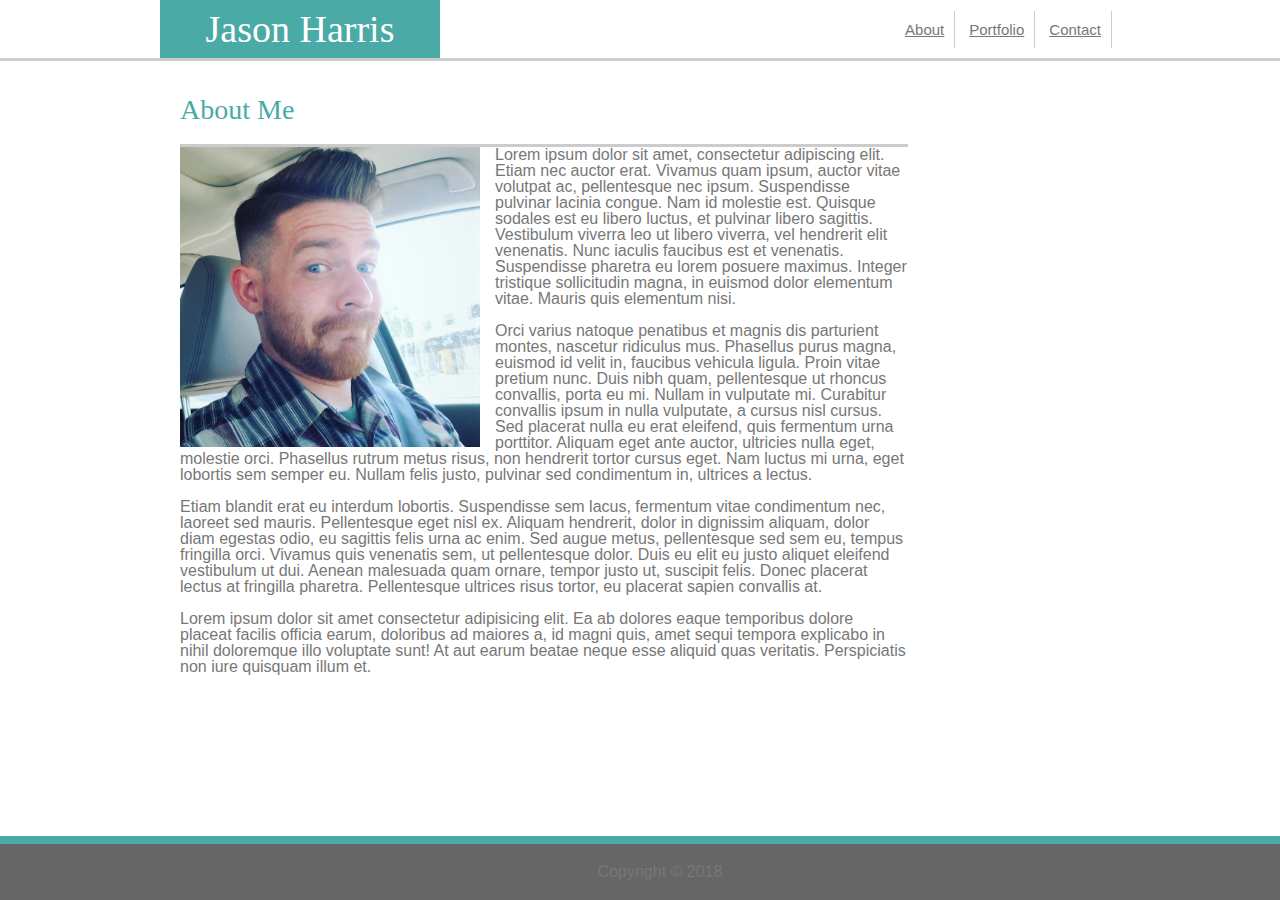
<file: index.html>
<!DOCTYPE html>
<html lang="en">

<head>
    <meta charset="UTF-8">
    <meta name="viewport" content="width=device-width, initial-scale=1.0">
    <meta http-equiv="X-UA-Compatible" content="ie=edge">
    <link rel="stylesheet" type="text/css" href="assets/css/reset.css">
    <link rel="stylesheet" type="text/css" href="assets/css/style.css">
    <title>About Me</title>
</head>

<body>
    <header id=Header>
        <div id=headerwrapper>
    
            <h1>Jason Harris</h1>
            <div class=Nav>
                <nav id=navLink>
                    <a href="index.html">About</a>
                    <a href="portfolio.html" target="_blank">Portfolio</a>
                    <a href="contact.html" target="_blank">Contact</a>
                </nav>
            </div>
    
        </div>
    </header>

    <div class=Wrapper>

        <section class=maincontent>
            <div id=contentwrapper>
                <h2>About Me</h2>
                <img src="assets/images/IMG_20180619_180745_683.jpg">

                <p>
                    Lorem ipsum dolor sit amet, consectetur adipiscing elit. Etiam nec auctor erat. Vivamus quam ipsum,
                    auctor vitae volutpat ac, pellentesque nec ipsum. Suspendisse pulvinar lacinia congue. Nam id
                    molestie est. Quisque sodales est eu libero luctus, et pulvinar libero sagittis. Vestibulum viverra
                    leo ut libero viverra, vel hendrerit elit venenatis. Nunc iaculis faucibus est et venenatis.
                    Suspendisse pharetra eu lorem posuere maximus. Integer tristique sollicitudin magna, in euismod
                    dolor elementum vitae. Mauris quis elementum nisi.<br><br>
                    <p>
                        Orci varius natoque penatibus et magnis dis parturient montes, nascetur ridiculus mus.
                        Phasellus purus magna, euismod id velit in, faucibus vehicula ligula. Proin vitae pretium nunc.
                        Duis nibh quam, pellentesque ut rhoncus convallis, porta eu mi. Nullam in vulputate mi.
                        Curabitur convallis ipsum in nulla vulputate, a cursus nisl cursus. Sed placerat nulla eu erat
                        eleifend, quis fermentum urna porttitor. Aliquam eget ante auctor, ultricies nulla eget,
                        molestie orci. Phasellus rutrum metus risus, non hendrerit tortor cursus eget. Nam luctus mi
                        urna, eget lobortis sem semper eu. Nullam felis justo, pulvinar sed condimentum in, ultrices a
                        lectus.<br><br>
                    </p>
                    <p>
                        Etiam blandit erat eu interdum lobortis. Suspendisse sem lacus, fermentum vitae condimentum
                        nec, laoreet sed mauris. Pellentesque eget nisl ex. Aliquam hendrerit, dolor in dignissim
                        aliquam, dolor diam egestas odio, eu sagittis felis urna ac enim. Sed augue metus, pellentesque
                        sed sem eu, tempus fringilla orci. Vivamus quis venenatis sem, ut pellentesque dolor. Duis eu
                        elit eu justo aliquet eleifend vestibulum ut dui. Aenean malesuada quam ornare, tempor justo
                        ut, suscipit felis. Donec placerat lectus at fringilla pharetra. Pellentesque ultrices risus
                        tortor, eu placerat sapien convallis at.<br><br>
                    </p>
                    <p>Lorem ipsum dolor sit amet consectetur adipisicing elit. Ea ab dolores eaque temporibus dolore
                        placeat facilis officia earum, doloribus ad maiores a, id magni quis, amet sequi tempora
                        explicabo in nihil doloremque illo voluptate sunt! At aut earum beatae neque esse aliquid quas
                        veritatis. Perspiciatis non iure quisquam illum et.</p><br>



            </div>

        </section>
    </div>
    <footer>
        <p>Copyright &copy 2018 </p>
    </footer>
</body>

</html>
</file>
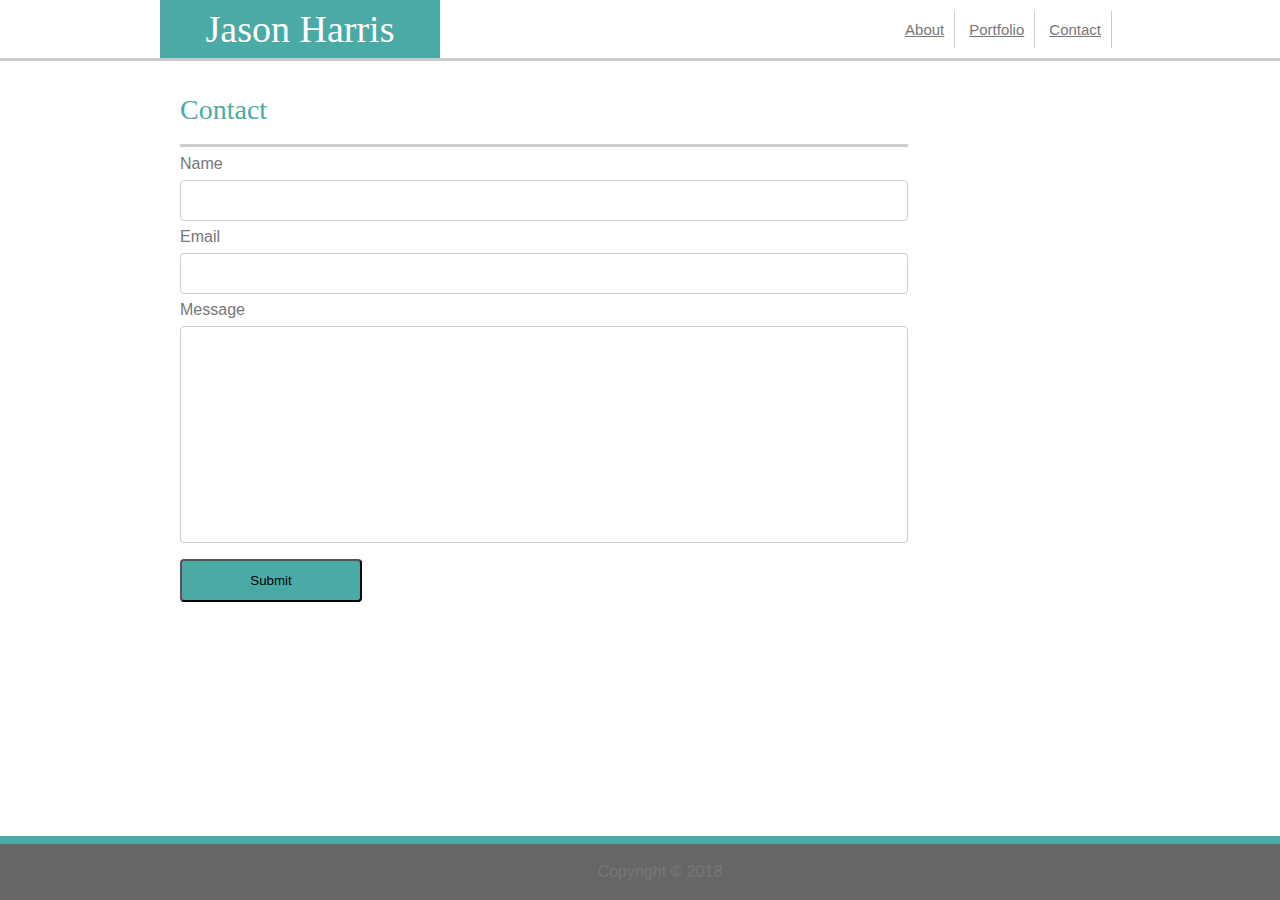
<file: contact.html>
<!DOCTYPE html>
<html lang="en">

<head>
    <meta charset="UTF-8">
    <meta name="viewport" content="width=device-width, initial-scale=1.0">
    <meta http-equiv="X-UA-Compatible" content="ie=edge">
    <link rel="stylesheet" type="text/css" href="assets/css/reset.css">
    <link rel="stylesheet" type="text/css" href="assets/css/style.css">
    <title>Document</title>

<body background="https://www.toptal.com/designers/subtlepatterns/patterns/full-bloom.png">

    <header id=Header>
        <div id=headerwrapper>

            <h1>Jason Harris</h1>

            <div id=navLink>
                <a href="index.html">About</a>
                <a href="portfolio.html" target="_blank">Portfolio</a>
                <a href="contact.html" target="_blank">Contact</a>
            </div>

        </div>
    </header>

    <div class=Wrapper>

        <section class=maincontent>
            <div id=contentwrapper>
                <h2>Contact</h2>

                <div class=form>
                    <form action="contact">
                        <label for="name"><strong>Name</strong></label>
                        <input type="text" id="name" name="FirstLast">

                        <label for="email">Email</label>
                        <input type="text" id="email" name="email">

                        <label for="Message">Message</label>
                        <input type="Message" id="Message" name="Message">

                        <input type="Submit" value="Submit">

                    </form>

                </div>

            </div>

        </section>
    </div>
    <footer>
        <p>Copyright &copy 2018 </p>
    </footer>
</body>

</html>
</file>
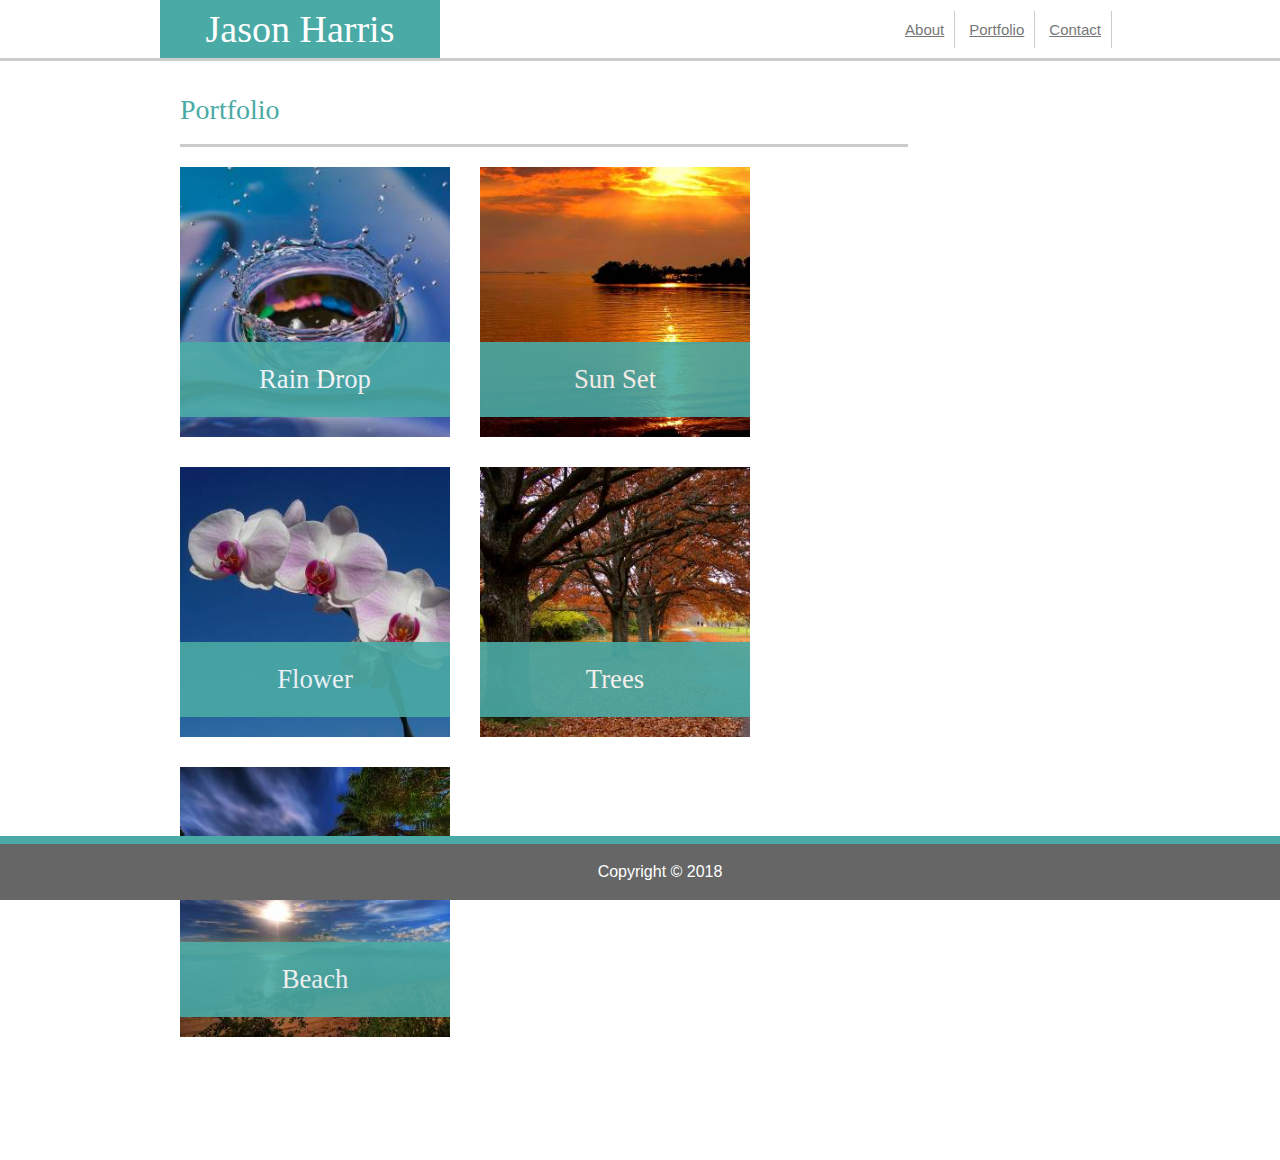
<file: portfolio.html>
<!DOCTYPE html>
<html lang="en">

<head>
    <meta charset="UTF-8">
    <meta name="viewport" content="width=device-width, initial-scale=1.0">
    <meta http-equiv="X-UA-Compatible" content="ie=edge">
    <link rel="stylesheet" type="text/css" href="assets/css/reset.css">
    <link rel="stylesheet" type="text/css" href="assets/css/style.css">
    <title>Document</title>

<body background="https://www.toptal.com/designers/subtlepatterns/patterns/full-bloom.png">

    <header id=Header>
        <div id=headerwrapper>

            <h1>Jason Harris</h1>

            <div id=navLink>
                <a href="index.html">About</a>
                <a href="portfolio.html" target="_blank">Portfolio</a>
                <a href="contact.html" target="_blank">Contact</a>
            </div>

        </div>
    </header>

    <div class=Wrapper>

        <section class=maincontent>
            <div id=contentwrapper>
                <h2>Portfolio</h2>

                <div class="box-set">
                    <div class="box">
                        <img id=ImgPort src="assets/images/portfolio_image_1.jpg">
                        <div id=pictag>Rain Drop</div>
                    </div>
                    <div class="box">
                        <img id=ImgPort src="assets/images/portfolio image 2.jpg">
                        <div id=pictag>Sun Set</div>
                    </div>
                    <div class="box">
                        <img id=ImgPort src="assets/images/portfolio image 3.jpg">
                        <div id=pictag>Flower</div>
                    </div>
                    <div class="box">
                        <img id=ImgPort src="assets/images/portfolio image 4.jpg">
                        <div id=pictag>Trees</div>
                    </div>
                    <div class="box">
                        <img id=ImgPort src="assets/images/portfolio image 5.jpg">
                        <div id=pictag>Beach</div>
                    </div>
                </div>

            </div>

        </section>
    </div>
    <footer>
        Copyright &copy 2018
    </footer>
</body>

</html>
</file>
<file: assets/css/style.css>
body{
    background-image : url("https://www.toptal.com/designers/subtlepatterns/patterns/full-bloom.png")
}
.Wrapper,#headerwrapper{
   
    margin-left: auto;
    margin-right: auto;
    width: 960px;
    height: 100%vh;
    overflow: auto;
    
    

}
#Header{
    background-color: #ffffff;
    border-bottom: 3px solid #cccccc;
    font-family: Georgia, 'Times New Roman', Times, serif;
    top: 0px;
   
}
a,p,label,footer{
    font-family: Arial, Helvetica, sans-serif;
    color: #777777;
    
}
h1{
    background-color: #4aaaa5;
    color: #ffffff;
    padding: 10px;
    width: 260px;
    text-align: center;
    margin: unset;
    float: left;
    font-size: 38px;

}
#navLink{
    
    float: right;
    padding: 8px;
    margin-top: 14px;
    
} 
a{
    border-right: 1px solid #cccccc;
    padding: 10px;
    font-size: 15px;
    margin-top: 21px;
    
} 


.maincontent{
    margin-top: 20px;  
    margin-bottom: 20px;
    background-color: #ffffff; 
    width: 960px;
}
#contentwrapper{
    margin-left: 20px;
    margin-right: 20px;
    margin-bottom: 20px;
    overflow: auto;
}
h2{
    color: #4aaaa5;
    padding-top: 15px;
    padding-bottom: 20px;
    border-bottom: 3px solid #cccccc;
    font-size: 28px
    
  }
img{
    height : 300px;
    width: 300px;
    margin-right: 15px;
    float: left;
    
}
.box-set{
    display: grid;
    grid-template-columns: 300px 300px;
    margin-top: 20px;
    margin-bottom: 10%;

}
.box,#pictag, #ImgPort{
    height: 270px;
    width: 270px;
    margin-bottom: 30px;
    opacity: 1.0;
}
#pictag{
    position: absolute;
    display: flex;
    justify-content: space-around;
    align-items: center;
    height: 75px;
    margin-top: 175px;
    background-color: #4aaaa5;
    color: #ffffff;
    opacity: .9;
    font-size: 20pt    
}

.box:hover{
    opacity: .5;
    
}
a:hover{
    color:black;
}
input[type=text]{
    width: 100%;
    padding: 12px 20px;
    margin: 8px 0;
    display: inline-block;
    border: 1px solid #ccc;
    border-radius: 4px;
    box-sizing: border-box;
    display:flex;
    justify-items: first baseline;
}
input[type=submit]{
    width: 25%;
    padding: 12px 20px;
    margin: 8px 0;
    display: inline-block;
    background-color: #4aaaa5;
    border-radius: 4px;
    box-sizing: border-box;
    
}
input[type=Message]{
    width: 100%;
    padding: 100px 20px;
    margin: 8px 0;
    display: inline-block;
    border: 1px solid #ccc;
    border-radius: 4px;
    box-sizing: border-box;
    display:flex;
    justify-items: first baseline;
}
.form{
    padding-top: 9px;
}
footer{
   
    
    background-color: #666666;
    border-top: 8px solid #4aaaa5;
    color:#ffffff;
    text-align: center;
    position: fixed;
    left: 0;
    bottom: 0;
    width: 100%;
    Padding: 20px;
    margin-top: 20px
}
@media screen and (max-width: 960px){
       
       
       
    }
    #Header{
        background-color: #ffffff;
        border-bottom: 3px solid #cccccc;
        font-family: Georgia, 'Times New Roman', Times, serif;
        top: 0px;
        
    }
    a,p,label,footer{
        font-family: Arial, Helvetica, sans-serif;
        color: #777777
    }
    h1{
        background-color: #4aaaa5;
        color: #ffffff;
        padding: 10px;
        width: 260px;
        text-align: center;
        float: left;
        font-size: 38px;
    
    }
    .Wrapper,#headerwrapper{
       
        
        overflow:auto;
    }
    #navLink{
       
        float: right;
        padding: 8px;
        margin-top: 14px;
        
    } 
    a{
        border-right: 1px solid #cccccc;
        padding: 10px;
        font-size: 15px;
        margin-top: 21px;
        
    } 
        
    .maincontent{
        margin-top: 20px;  
        margin-bottom: 20px;
        background-color: #ffffff; 
        width: 960px;
    }
    #contentwrapper{
        margin-left: 20px;
        margin-right: 20px;
        margin-bottom: 20px;
    }
    h2{
        color: #4aaaa5;
        padding-top: 15px;
        padding-bottom: 20px;
        border-bottom: 3px solid #cccccc;
        font-size: 28px
        
      }
    img{
        height : 300px;
        width: 300px;
        margin-right: 15px;
        float: left;
        
    }
    .box-set{
        display: grid;
        grid-template-columns: 300px 300px;
        margin-top: 20px;
        margin-bottom: 10%;
    
    }
    .box,#pictag, #ImgPort{
        height: 270px;
        width: 270px;
        margin-bottom: 30px;
        opacity: 1.0;
    }
    #pictag{
        position: absolute;
        display: flex;
        justify-content: space-around;
        align-items: center;
        height: 75px;
        margin-top: 175px;
        background-color: #4aaaa5;
        color: #ffffff;
        opacity: .9;
        font-size: 20pt    
    }
    
    .box:hover{
        opacity: .5;
        
    }
    a:hover{
        color:black;
    }
    input[type=text]{
        width: 100%;
        padding: 12px 20px;
        margin: 8px 0;
        display: inline-block;
        border: 1px solid #ccc;
        border-radius: 4px;
        box-sizing: border-box;
        display:flex;
        justify-items: first baseline;
    }
    input[type=submit]{
        width: 25%;
        padding: 12px 20px;
        margin: 8px 0;
        display: inline-block;
        background-color: #4aaaa5;
        border-radius: 4px;
        box-sizing: border-box;
        
    }
    input[type=Message]{
        width: 100%;
        padding: 100px 20px;
        margin: 8px 0;
        display: inline-block;
        border: 1px solid #ccc;
        border-radius: 4px;
        box-sizing: border-box;
        display:flex;
        justify-items: first baseline;
    }
    .form{
        padding-top: 9px;
    }
    footer{
       
        
        background-color: #666666;
        border-top: 8px solid #4aaaa5;
        color:#ffffff;
        text-align: center;
        position: fixed;
        left: 0;
        bottom: 0;
        width: 100%;
        Padding: 20px;
        margin-top: 20px
} @media screen and (max-width: 768px){
    body{
        background-image : url("https://www.toptal.com/designers/subtlepatterns/patterns/full-bloom.png")
    }
    .Wrapper,#headerwrapper,{
       
        
        max-width:768px;
        width: 100%;
        
        margin: 0 auto;
        
        
       
    }
    #Header{
        background-color: #ffffff;
        border-bottom: 3px solid #cccccc;
        font-family: Georgia, 'Times New Roman', Times, serif;
        top: 0px;
        max-width: 768px;
        
    }
    a,p,label,footer{
        font-family: Arial, Helvetica, sans-serif;
        color: #777777
    }
    h1{
        background-color: #4aaaa5;
        color: #ffffff;
        padding: 10px;
        width: 260px;
        text-align: center;
        margin: unset;
        float: left;
        font-size: 38px;
    
    }
    .NAV{
        float: right;
    }
    #navLink{
        
      
        padding: 8px;
        margin-top: 14px;
       
        
    } 
    a{
        border-right: 1px solid #cccccc;
        padding: 10px;
        font-size: 15px;
        margin-top: 21px;
        
    } 
    /* #Header::after{
        content: ""; 
       display: block;
      clear: both; */
    } 
    .maincontent{
        margin-top: 20px;  
        margin-bottom: 20px;
        background-color: #ffffff; 
        max-width: 768px;
    }
    #contentwrapper{
        margin-left: 20px;
        margin-right: 20px;
        margin-bottom: 20px;
    }
    h2{
        color: #4aaaa5;
        padding-top: 15px;
        padding-bottom: 20px;
        border-bottom: 3px solid #cccccc;
        font-size: 28px
        
      }
    img{
        height : 300px;
        width: 300px;
        margin-right: 15px;
        float: left;
        
    }
    .box-set{
        display: grid;
        grid-template-columns: 300px 300px;
        margin-top: 20px;
        margin-bottom: 10%;
    
    }
    .box,#pictag, #ImgPort{
        height: 270px;
        width: 270px;
        margin-bottom: 30px;
        opacity: 1.0;
    }
    #pictag{
        position: absolute;
        display: flex;
        justify-content: space-around;
        align-items: center;
        height: 75px;
        margin-top: 175px;
        background-color: #4aaaa5;
        color: #ffffff;
        opacity: .9;
        font-size: 20pt    
    }
    
    .box:hover{
        opacity: .5;
        
    }
    a:hover{
        color:black;
    }
    input[type=text]{
        width: 100%;
        padding: 12px 20px;
        margin: 8px 0;
        display: inline-block;
        border: 1px solid #ccc;
        border-radius: 4px;
        box-sizing: border-box;
        display:flex;
        justify-items: first baseline;
    }
    input[type=submit]{
        width: 25%;
        padding: 12px 20px;
        margin: 8px 0;
        display: inline-block;
        background-color: #4aaaa5;
        border-radius: 4px;
        box-sizing: border-box;
        
    }
    input[type=Message]{
        width: 100%;
        padding: 100px 20px;
        margin: 8px 0;
        display: inline-block;
        border: 1px solid #ccc;
        border-radius: 4px;
        box-sizing: border-box;
        display:flex;
        justify-items: first baseline;
    }
    .form{
        padding-top: 9px;
    }
    footer{
       
        
        background-color: #666666;
        border-top: 8px solid #4aaaa5;
        color:#ffffff;
        text-align: center;
        position: fixed;
        left: 0;
        bottom: 0;
        width: 100%;
        Padding: 20px;
        margin-top: 20px;
    }   
    @media screen and (max-width: 640px){
        
        
     .Wrapper,#headerwrapper{         
        max-width:640px;       
        }
        .NAV{
           float:none;
           display: inline;
           align-content: center;
        }
        #Header{
            background-color: #ffffff;
            border-bottom: 3px solid #cccccc;
            font-family: Georgia, 'Times New Roman', Times, serif;
            top: 0px;
            width:100%;
        
            
        }
        
        h1{
            background-color: #4aaaa5;
            color: #ffffff;
            padding: 10px;
            width:100%;
            text-align: center; 
            font-size: 38px;
        
        }
    
        #navLink{
            
            text-align: center;
            padding: 8px;
            margin-top: 14px;
            width:100%
           
            
        } 
        a,p,label,footer{
            font-family: Arial, Helvetica, sans-serif;
            color: #777777
        }
        a{
            border-right: 1px solid #cccccc;
            padding: 10px;
            font-size: 15px;
            margin-top: 21px;
            
        }  
        .maincontent{
            margin-top: 20px;  
            margin-bottom: 20px;
            background-color: #ffffff; 
            max-width: 640px;
        }
        #contentwrapper{
            margin-left: 20px;
            margin-right: 20px;
            margin-bottom: 20px;
        }
        h2{
            color: #4aaaa5;
            padding-top: 15px;
            padding-bottom: 20px;
            border-bottom: 3px solid #cccccc;
            font-size: 28px
            
          }
        img{
            height : 300px;
            width: 100%;
            margin-right: 15px;
            margin-bottom:10px 
            
            
        }
        .box-set{
            display: block;
            margin-top: 20px;
            margin-bottom: 10%;
        
        }
        .box,#pictag, #ImgPort{
            height: 270px;
            width: 270px;
            margin-bottom: 30px;
            opacity: 1.0;
        }
        #pictag{
            position: absolute;
            display: flex;
            justify-content: space-around;
            align-items: center;
            height: 75px;
            margin-top: 175px;
            background-color: #4aaaa5;
            color: #ffffff;
            opacity: .9;
            font-size: 20pt    
        }
        
        .box:hover{
            opacity: .5;
            
        }
        a:hover{
            color:black;
        }
        input[type=text]{
            width: 100%;
            padding: 12px 20px;
            margin: 8px 0;
            display: inline-block;
            border: 1px solid #ccc;
            border-radius: 4px;
            box-sizing: border-box;
            display:flex;
            justify-items: first baseline;
        }
        input[type=submit]{
            width: 25%;
            padding: 12px 20px;
            margin: 8px 0;
            display: inline-block;
            background-color: #4aaaa5;
            border-radius: 4px;
            box-sizing: border-box;
            
        }
        input[type=Message]{
            width: 100%;
            padding: 100px 20px;
            margin: 8px 0;
            display: inline-block;
            border: 1px solid #ccc;
            border-radius: 4px;
            box-sizing: border-box;
            display:flex;
            justify-items: first baseline;
        }
        .form{
            padding-top: 9px;
        }
        footer{
           
            
            background-color: #666666;
            border-top: 8px solid #4aaaa5;
            color:#ffffff;
            text-align: center;
            position: fixed;
            left: 0;
            bottom: 0;
            width: 100%;
            Padding: 20px;
            margin-top: 20px;
        }
</file>
